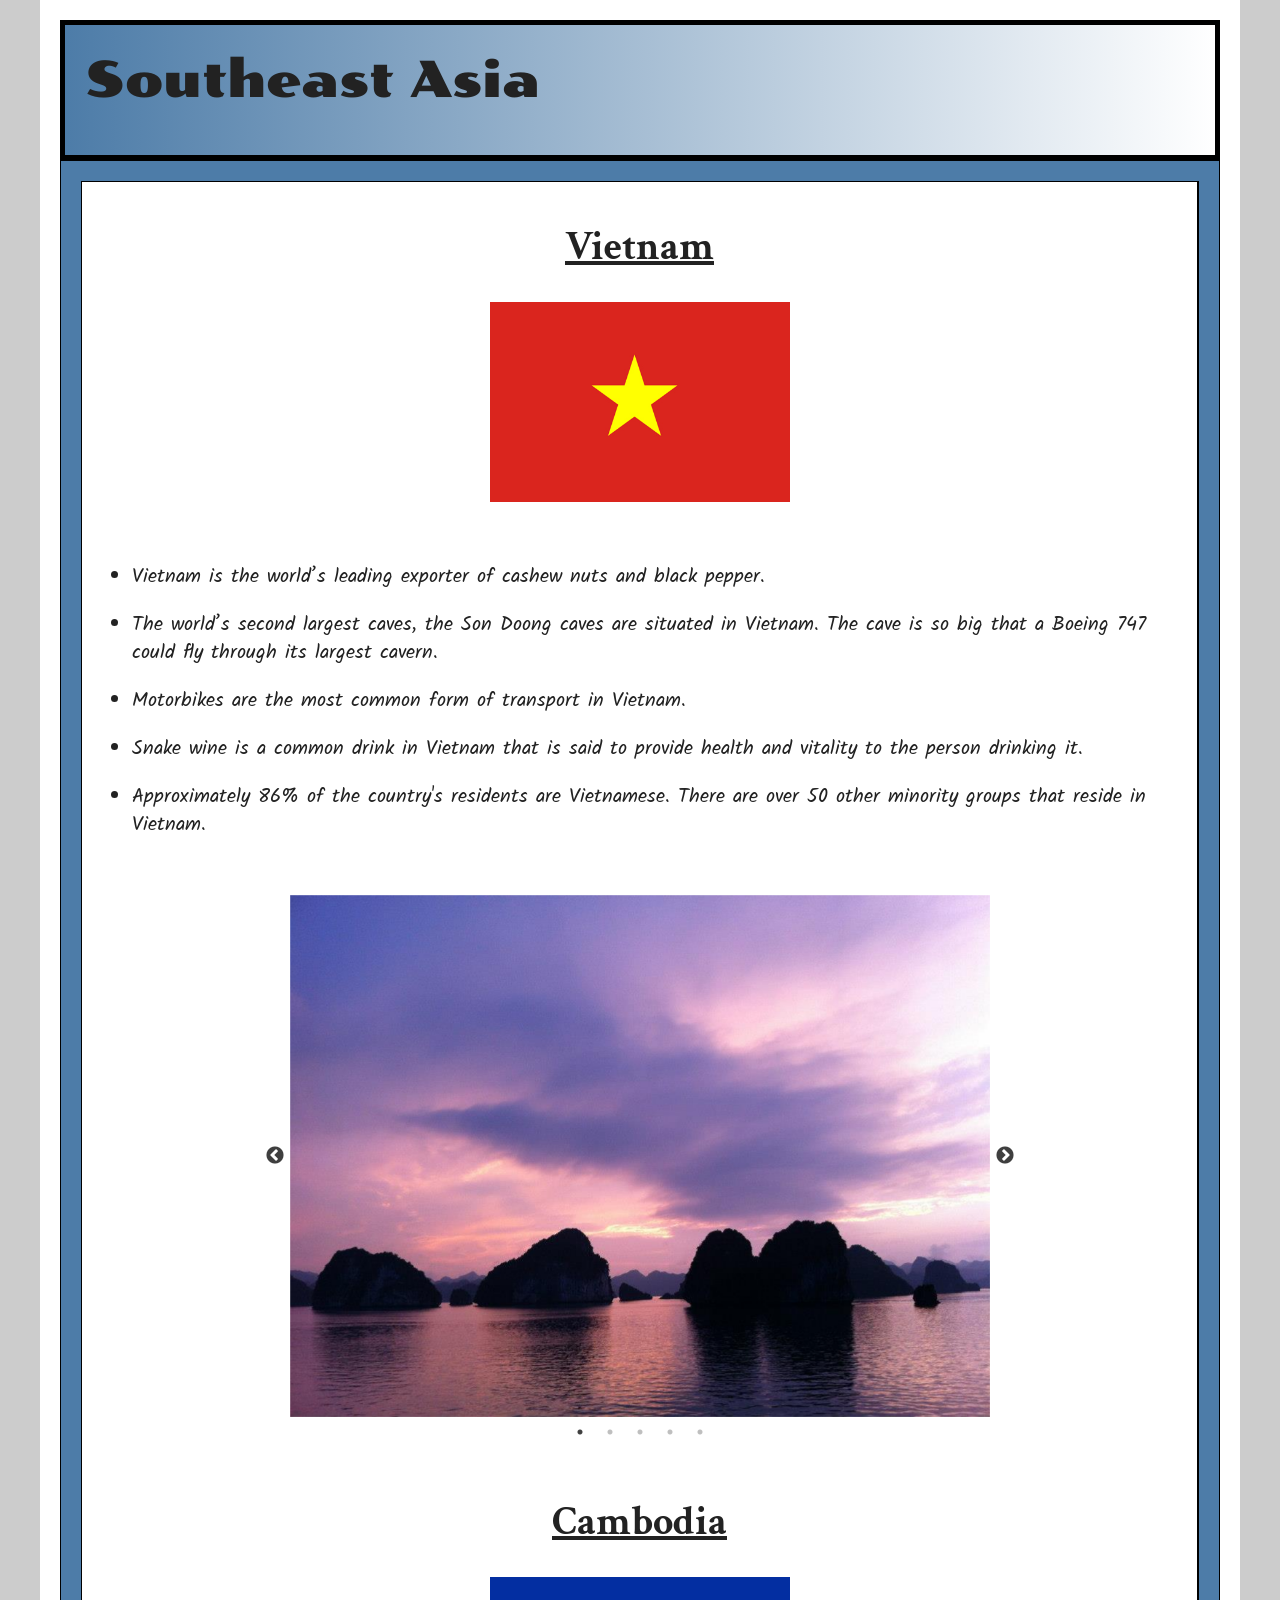
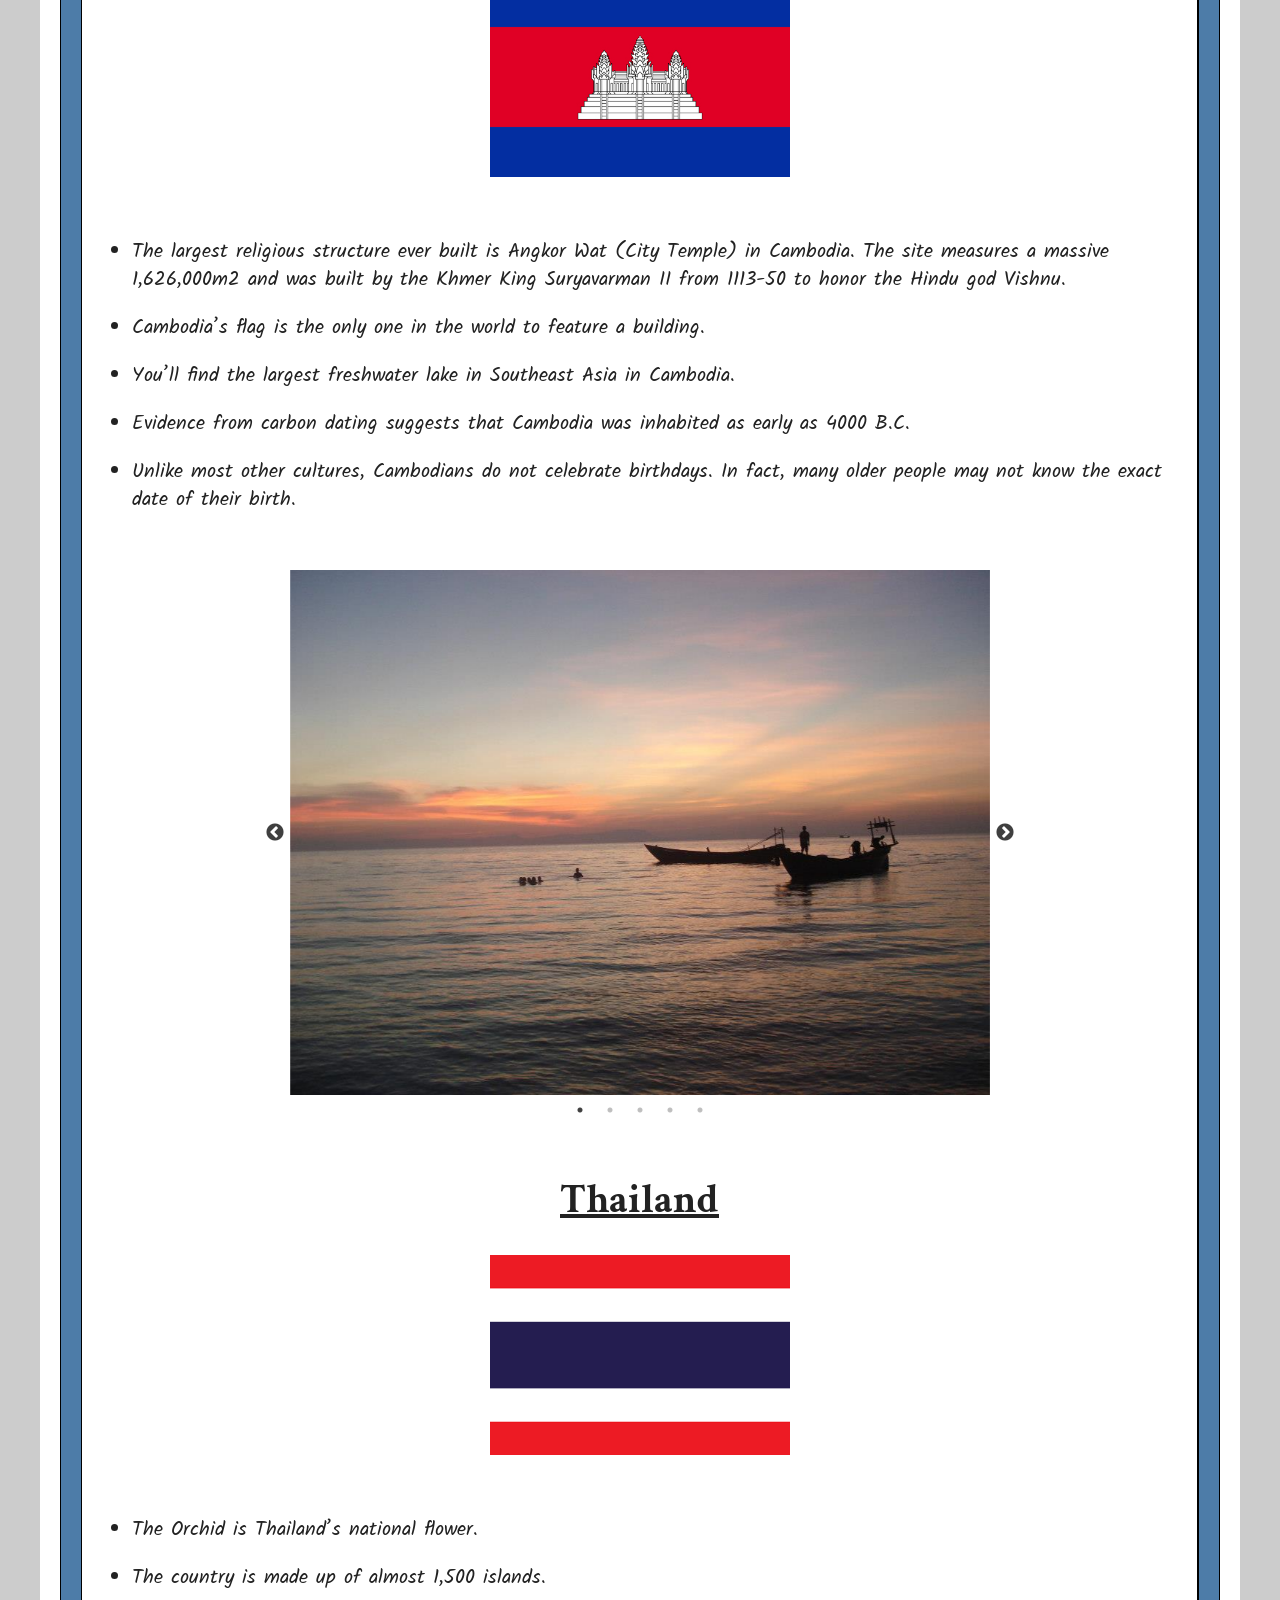
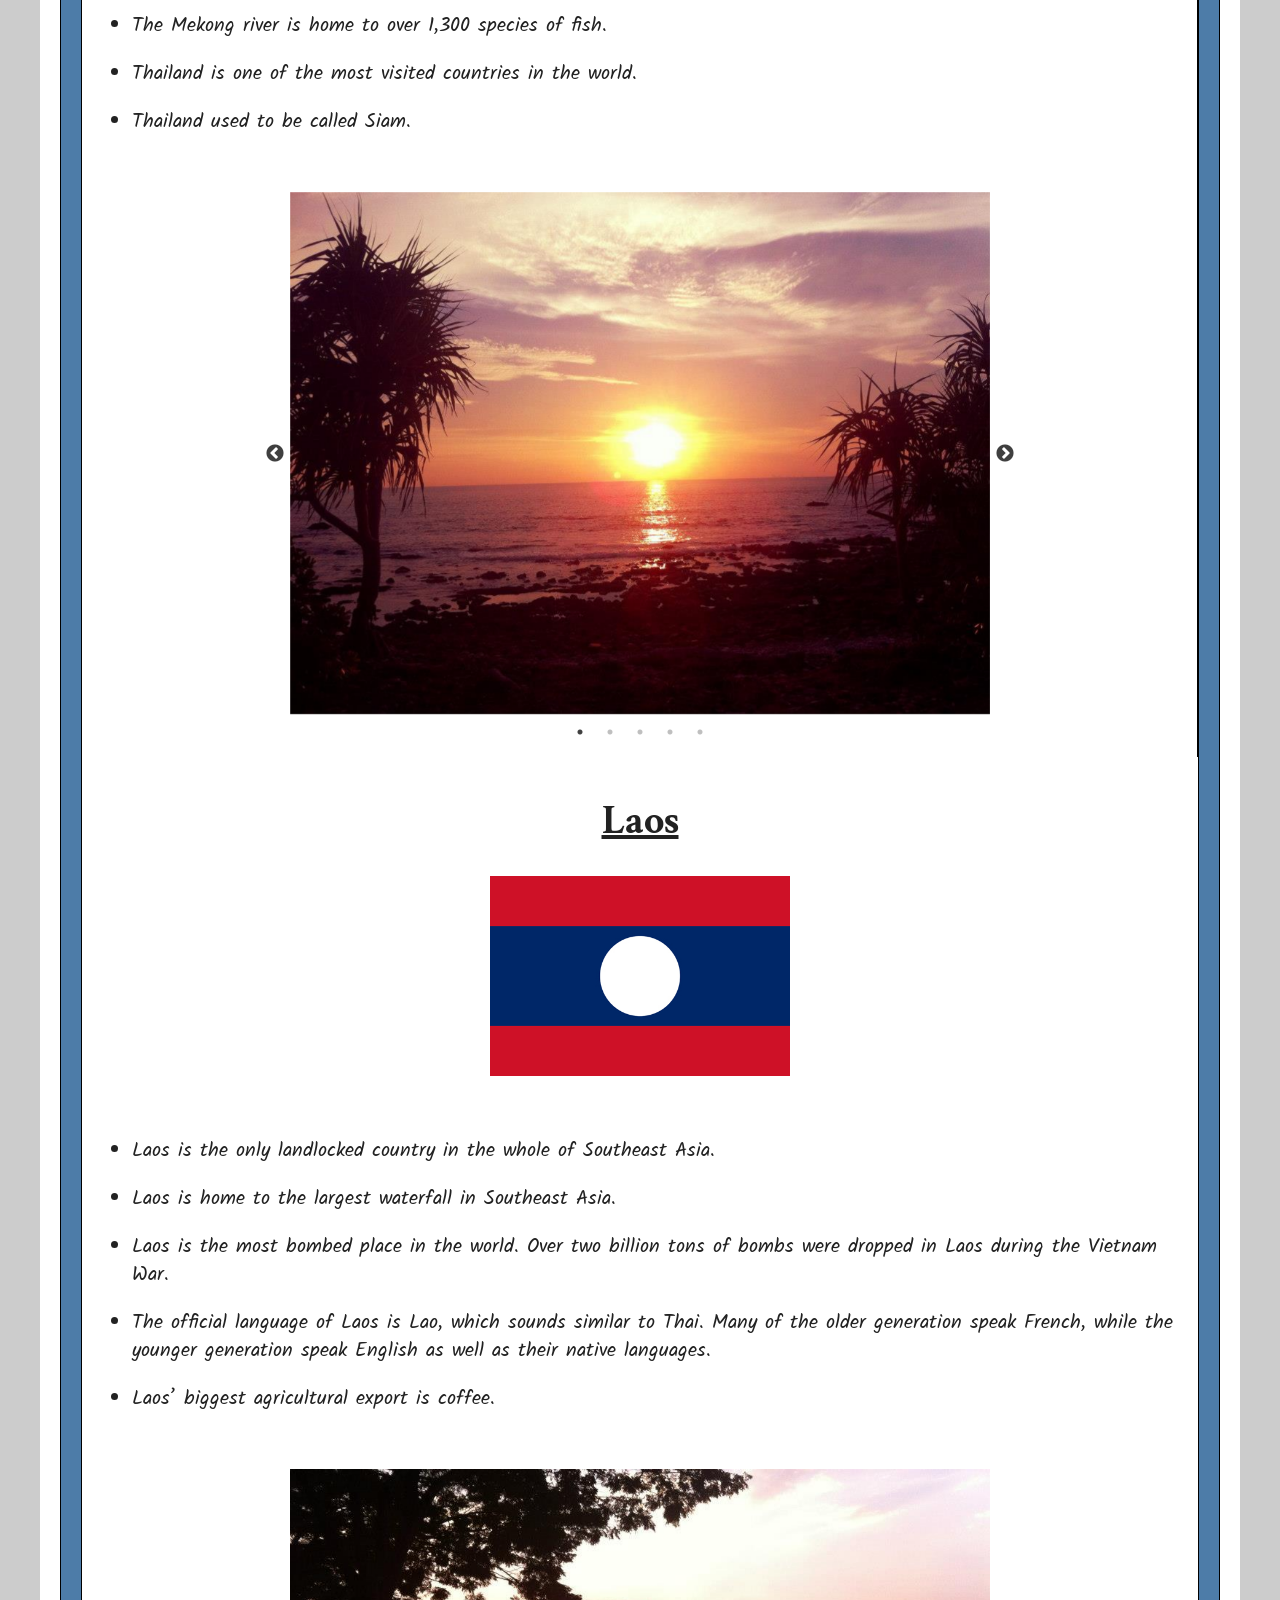
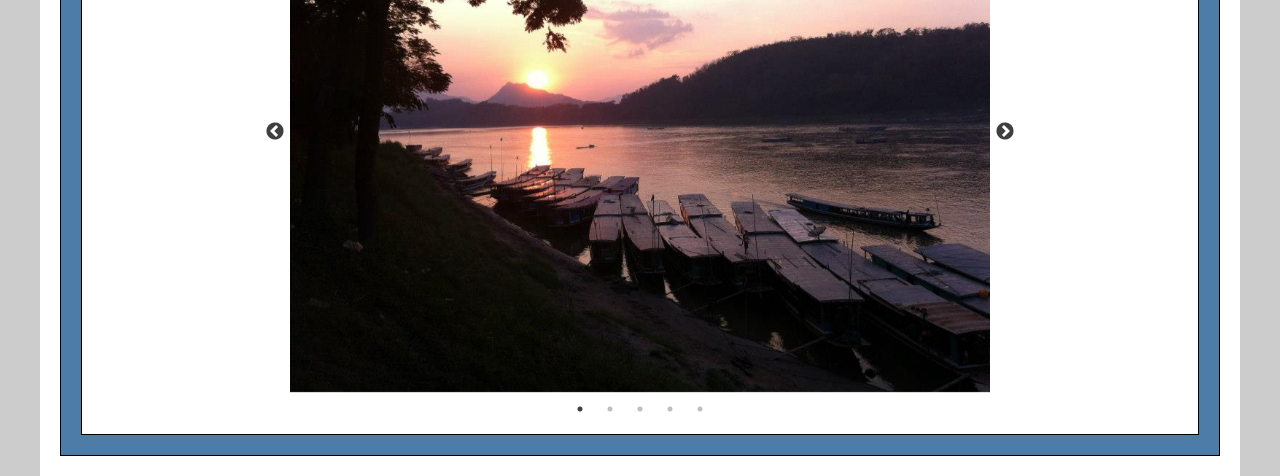
<file: index.html>
<!doctype html>
<html class="no-js" lang="">

<head>
  <meta charset="utf-8">
  <title></title>
  <meta name="description" content="">
  <meta name="viewport" content="width=device-width, initial-scale=1">

  <link rel="manifest" href="site.webmanifest">
  <link rel="apple-touch-icon" href="icon.png">
  <!-- Place favicon.ico in the root directory -->

  <link rel="stylesheet" href="css/normalize.css">
  
  <link rel="stylesheet" type="text/css" href="slick/slick.css"/>
  <link rel="stylesheet" type="text/css" href="slick/slick-theme.css"/>
  <link rel="stylesheet" href="css/main.css">
  <link href="https://fonts.googleapis.com/css?family=Crimson+Text:400,600|Kalam|Poller+One" rel="stylesheet">

  <meta name="theme-color" content="#fafafa">
</head>

<body>
  <!--[if IE]>
    <p class="browserupgrade">You are using an <strong>outdated</strong> browser. Please <a href="https://browsehappy.com/">upgrade your browser</a> to improve your experience and security.</p>
  <![endif]-->
    
    <div class="wrapper">
      <div class="inner-wrapper">
        
        <header>
          <p>Southeast Asia</p>
        </header>

        <article>

          <div class="row1 clearfix">
            <div class="column">
              <h1>Vietnam</h1>
              <img class="flag" src="Travel Photos/Vietnam_flag.jpg" alt="Vietnam Flag">
              <p>
              <ul>
              <li>Vietnam is the world’s leading exporter of cashew nuts and black pepper.</li>
              <li>The world’s second largest caves, the Son Doong caves are situated in Vietnam. The cave is so big that a Boeing 747 could fly through its largest cavern.</li>
              <li>Motorbikes are the most common form of transport in Vietnam.</li>
              <li>Snake wine is a common drink in Vietnam that is said to provide health and vitality to the person drinking it.</li>
              <li>Approximately 86% of the country's residents are Vietnamese. There are over 50 other minority groups that reside in Vietnam.</li>
              </ul>
              </p>
              <div class="carousel">
              <div><img class="photo" src="Travel Photos/Vietnam_1.jpg" alt="Halong Bay"></div>
              <div><img class="photo" src="Travel Photos/Vietnam_2.jpg" alt="Sapa"></div>
              <div><img class="photo" src="Travel Photos/Vietnam_3.jpg" alt="Mui Ne"></div>
              <div><img class="photo" src="Travel Photos/Vietnam_4.jpg" alt="Palm Trees"></div>
              <div><img class="photo" src="Travel Photos/Vietnam_5.jpg" alt="Halong Above"></div>
              </div>
            </div>
            <div class="column">
              <h1>Cambodia</h1>
              <img class="flag" src="Travel Photos/Cambodia_flag.jpg" alt="Cambodia Flag">
              <p>
              <ul>
              <li>The largest religious structure ever built is Angkor Wat (City Temple) in Cambodia. The site measures a massive 1,626,000m2 and was built by the Khmer King Suryavarman II from 1113-50 to honor the Hindu god Vishnu.</li>
              <li> Cambodia’s flag is the only one in the world to feature a building.</li>
              <li>You’ll find the largest freshwater lake in Southeast Asia in Cambodia.</li>
              <li>Evidence from carbon dating suggests that Cambodia was inhabited as early as 4000 B.C.</li>
              <li>Unlike most other cultures, Cambodians do not celebrate birthdays. In fact, many older people may not know the exact date of their birth.</li>
              </ul>
              </p>
              <div class="carousel1">
              <div><img class="photo" src="Travel Photos/Cambodia_1.jpg" alt="Rabbit Island"></div>
              <div><img class="photo" src="Travel Photos/Cambodia_2.jpg" alt="Ankor Wat"></div>
              <div><img class="photo" src="Travel Photos/Cambodia_3.jpg" alt="Ankor Wat Head"></div>
              <div><img class="photo" src="Travel Photos/Cambodia_4.jpg" alt="Bamboo Island"></div>
              <div><img class="photo" src="Travel Photos/Cambodia_5.jpg" alt="Kampot"></div>
              </div>
            </div>
            <div class="column">
              <h1>Thailand</h1>
              <img class="flag" src="Travel Photos/Thailand_flag.jpg" alt="Thailand Flag">
              <p>
              <ul>
              <li>The Orchid is Thailand’s national flower.</li>
              <li>The country is made up of almost 1,500 islands.</li>
              <li>The Mekong river is home to over 1,300 species of fish.</li>
              <li>Thailand is one of the most visited countries in the world.</li>
              <li>Thailand used to be called Siam.</li>
              </ul>
              </p>
              <div class="carousel2">
              <div><img class="photo" src="Travel Photos/Thailand_1.jpg" alt="Koh Lanta"></div>
              <div><img class="photo" src="Travel Photos/Thailand_2.jpg" alt="Koh Samui"></div>
              <div><img class="photo" src="Travel Photos/Thailand_3.jpg" alt="Tonsai"></div>
              <div><img class="photo" src="Travel Photos/Thailand_4.jpg" alt="Phi Phi"></div>
              <div><img class="photo" src="Travel Photos/Thailand_5.jpg" alt="Conrad Samui"></div>
              </div>
            </div>
            <div class="column">
              <h1>Laos</h1>
              <img class="flag" src="Travel Photos/Laos_flag.jpg" alt="Laos Flag">
              <p>
              <ul>
              <li> Laos is the only landlocked country in the whole of Southeast Asia.</li>
              <li>Laos is home to the largest waterfall in Southeast Asia.</li>
              <li>Laos is the most bombed place in the world. Over two billion tons of bombs were dropped in Laos during the Vietnam War.</li>
              <li>The official language of Laos is Lao, which sounds similar to Thai. Many of the older generation speak French, while the younger generation speak English as well as their native languages.</li>
              <li>Laos’ biggest agricultural export is coffee.</li>
              </ul>
              </p>
              <div class="carousel3">
              <div><img class="photo" src="Travel Photos/Laos_1.jpg" alt="Slow Boat"></div>
              <div><img class="photo" src="Travel Photos/Laos_2.jpg" alt="Waterfall"></div>
              <div><img class="photo" src="Travel Photos/Laos_3.jpg" alt="Luang Prabang"></div>
              <div><img class="photo" src="Travel Photos/Laos_4.jpg" alt="Blue Lagoon"></div>
              <div><img class="photo" src="Travel Photos/Laos_5.jpg" alt="Double Waterfall"></div>
              </div>
            </div>
          </div>
        </article>

      </div>

    </div>

  <!-- JQuery scripts -->
  <script src="js/vendor/modernizr-3.7.1.min.js"></script>
  <script src="https://code.jquery.com/jquery-3.3.1.min.js" integrity="sha256-FgpCb/KJQlLNfOu91ta32o/NMZxltwRo8QtmkMRdAu8=" crossorigin="anonymous"></script>
  <script>window.jQuery || document.write('<script src="js/vendor/jquery-3.3.1.min.js"><\/script>')</script>
  <script src="js/plugins.js"></script>
  <script type="text/javascript" src="slick/slick.min.js"></script>
  <script src="js/main.js"></script>

  <!-- Google Analytics: change UA-XXXXX-Y to be your site's ID. -->
  <script>
    window.ga = function () { ga.q.push(arguments) }; ga.q = []; ga.l = +new Date;
    ga('create', 'UA-XXXXX-Y', 'auto'); ga('set','transport','beacon'); ga('send', 'pageview')
  </script>
  <script src="https://www.google-analytics.com/analytics.js" async defer></script>
</body>

</html>
</file>
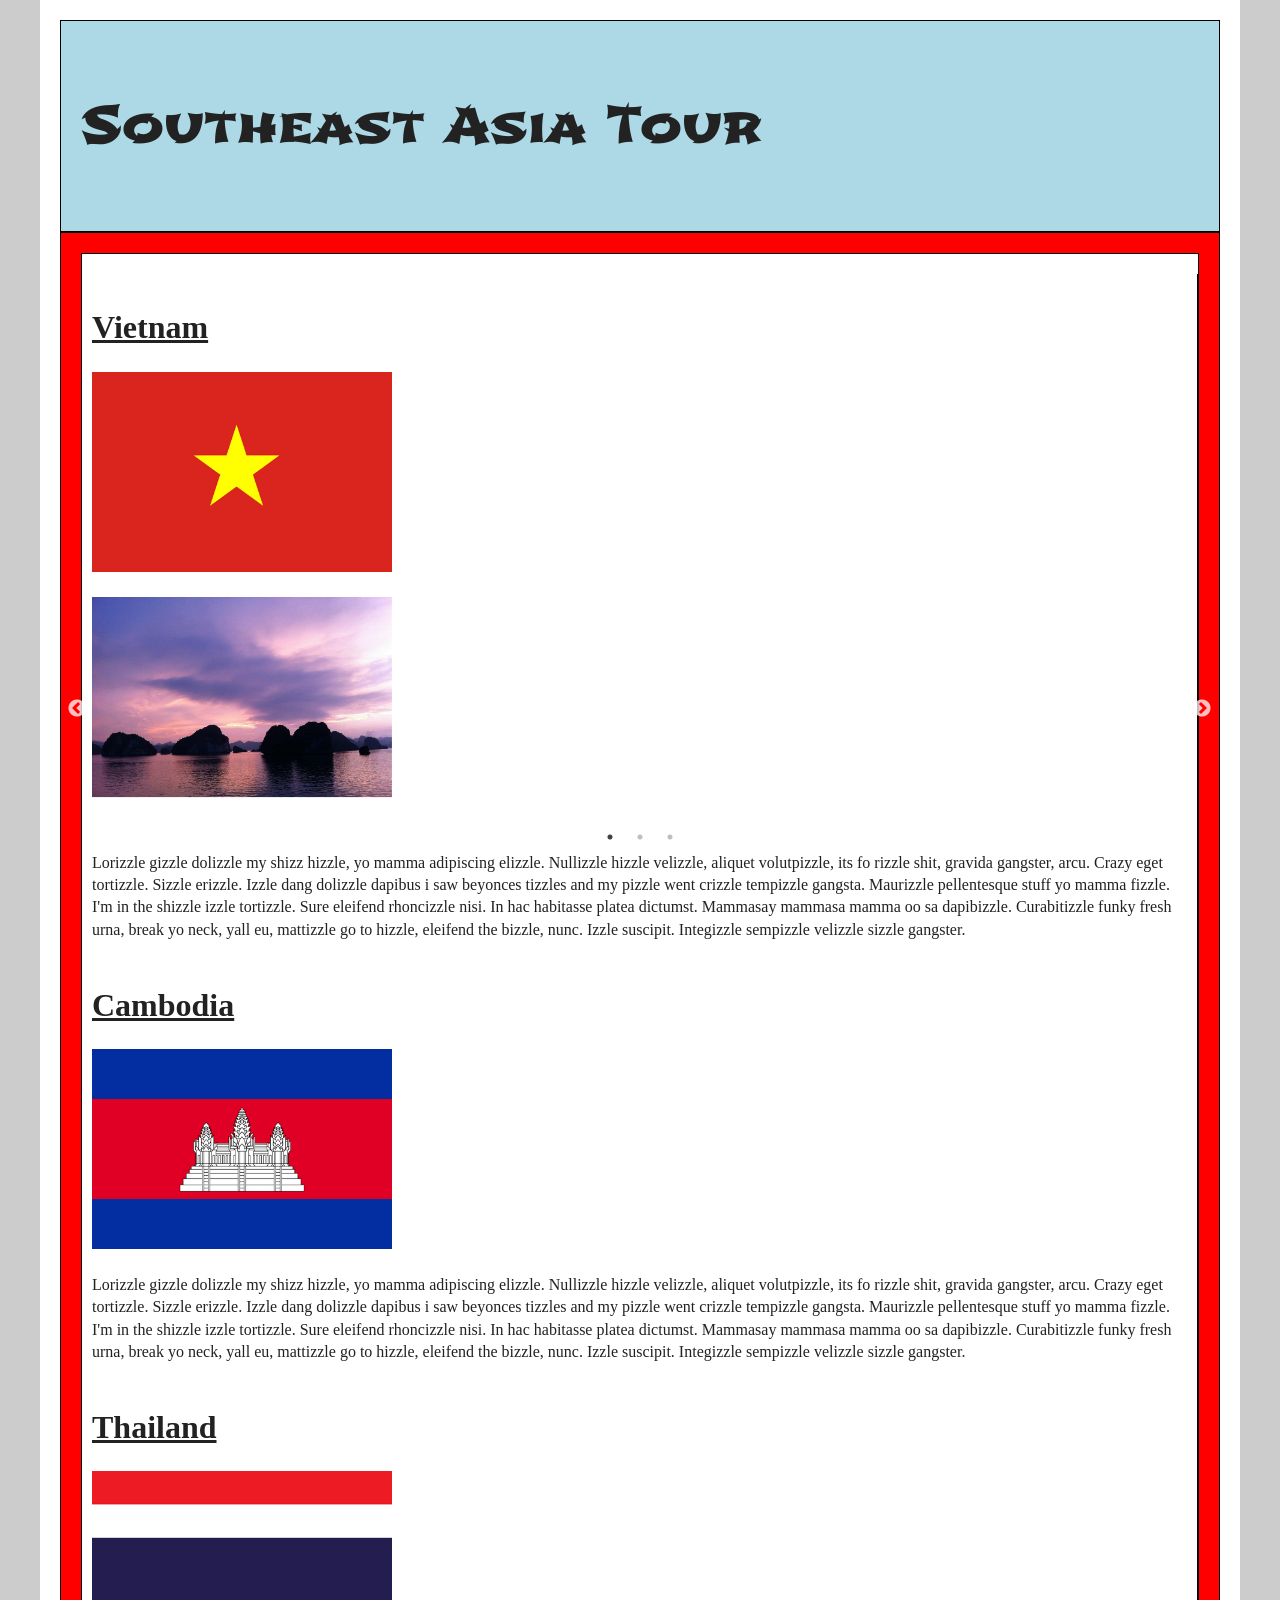
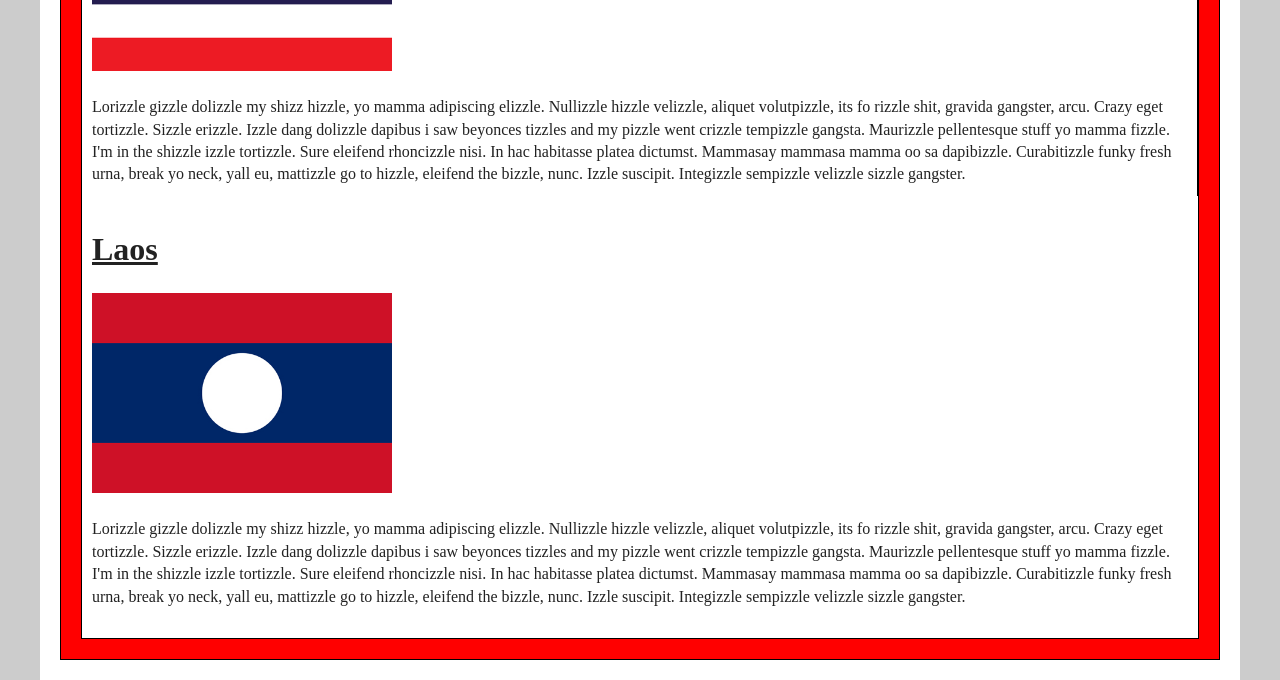
<file: Final Project/index.html>
<!doctype html>
<html class="no-js" lang="">

<head>
  <meta charset="utf-8">
  <title></title>
  <meta name="description" content="">
  <meta name="viewport" content="width=device-width, initial-scale=1">

  <link rel="manifest" href="site.webmanifest">
  <link rel="apple-touch-icon" href="icon.png">
  <!-- Place favicon.ico in the root directory -->

  <link rel="stylesheet" href="css/normalize.css">
  <link rel="stylesheet" href="css/main.css">
  <link rel="stylesheet" type="text/css" href="slick/slick.css"/>
<link rel="stylesheet" type="text/css" href="slick/slick-theme.css"/>
  <link href="https://fonts.googleapis.com/css?family=Shojumaru" rel="stylesheet">

  <meta name="theme-color" content="#fafafa">
</head>

<body>
  <!--[if IE]>
    <p class="browserupgrade">You are using an <strong>outdated</strong> browser. Please <a href="https://browsehappy.com/">upgrade your browser</a> to improve your experience and security.</p>
  <![endif]-->
    
    <div class="wrapper">
      <div class="inner-wrapper">
        
        <header>
          <p>Southeast Asia Tour</p>
        </header>

        <article>

          <div class="row1 clearfix">
            <div class="column">
              <h1>Vietnam</h1>
              <img src="Travel Photos/Vietnam_flag.jpg" alt="Vietnam Flag">
              <div class="carousel">
              <div><img src="Travel Photos/Vietnam_1.jpg" alt="Halong Bay"></div>
              <div><img src="Travel Photos/Vietnam_2.jpg" alt="Sapa"></div>
              <div><img src="Travel Photos/Vietnam_3.jpg" alt="Mui Ne"></div>
              </div>





              <p>Lorizzle gizzle dolizzle my shizz hizzle, yo mamma adipiscing elizzle. Nullizzle hizzle velizzle, aliquet volutpizzle, its fo rizzle shit, gravida gangster, arcu. Crazy eget tortizzle. Sizzle erizzle. Izzle dang dolizzle dapibus i saw beyonces tizzles and my pizzle went crizzle tempizzle gangsta. Maurizzle pellentesque stuff yo mamma fizzle. I'm in the shizzle izzle tortizzle. Sure eleifend rhoncizzle nisi. In hac habitasse platea dictumst. Mammasay mammasa mamma oo sa dapibizzle. Curabitizzle funky fresh urna, break yo neck, yall eu, mattizzle go to hizzle, eleifend the bizzle, nunc. Izzle suscipit. Integizzle sempizzle velizzle sizzle gangster.</p>
            </div>
            <div class="column">
              <h1>Cambodia</h1>
              <img src="Travel Photos/Cambodia_flag.jpg" alt="Cambodia Flag">
              <p>Lorizzle gizzle dolizzle my shizz hizzle, yo mamma adipiscing elizzle. Nullizzle hizzle velizzle, aliquet volutpizzle, its fo rizzle shit, gravida gangster, arcu. Crazy eget tortizzle. Sizzle erizzle. Izzle dang dolizzle dapibus i saw beyonces tizzles and my pizzle went crizzle tempizzle gangsta. Maurizzle pellentesque stuff yo mamma fizzle. I'm in the shizzle izzle tortizzle. Sure eleifend rhoncizzle nisi. In hac habitasse platea dictumst. Mammasay mammasa mamma oo sa dapibizzle. Curabitizzle funky fresh urna, break yo neck, yall eu, mattizzle go to hizzle, eleifend the bizzle, nunc. Izzle suscipit. Integizzle sempizzle velizzle sizzle gangster.</p>
            </div>
            <div class="column">
              <h1>Thailand</h1>
              <img src="Travel Photos/Thailand_flag.jpg" alt="Thailand Flag">
              <p>Lorizzle gizzle dolizzle my shizz hizzle, yo mamma adipiscing elizzle. Nullizzle hizzle velizzle, aliquet volutpizzle, its fo rizzle shit, gravida gangster, arcu. Crazy eget tortizzle. Sizzle erizzle. Izzle dang dolizzle dapibus i saw beyonces tizzles and my pizzle went crizzle tempizzle gangsta. Maurizzle pellentesque stuff yo mamma fizzle. I'm in the shizzle izzle tortizzle. Sure eleifend rhoncizzle nisi. In hac habitasse platea dictumst. Mammasay mammasa mamma oo sa dapibizzle. Curabitizzle funky fresh urna, break yo neck, yall eu, mattizzle go to hizzle, eleifend the bizzle, nunc. Izzle suscipit. Integizzle sempizzle velizzle sizzle gangster.</p>
            </div>
            <div class="column">
              <h1>Laos</h1>
              <img src="Travel Photos/Laos_flag.jpg" alt="Laos Flag">
              <p>Lorizzle gizzle dolizzle my shizz hizzle, yo mamma adipiscing elizzle. Nullizzle hizzle velizzle, aliquet volutpizzle, its fo rizzle shit, gravida gangster, arcu. Crazy eget tortizzle. Sizzle erizzle. Izzle dang dolizzle dapibus i saw beyonces tizzles and my pizzle went crizzle tempizzle gangsta. Maurizzle pellentesque stuff yo mamma fizzle. I'm in the shizzle izzle tortizzle. Sure eleifend rhoncizzle nisi. In hac habitasse platea dictumst. Mammasay mammasa mamma oo sa dapibizzle. Curabitizzle funky fresh urna, break yo neck, yall eu, mattizzle go to hizzle, eleifend the bizzle, nunc. Izzle suscipit. Integizzle sempizzle velizzle sizzle gangster.</p>
            </div>
          </div>
        </article>

      </div>

    </div>

  <!-- JQuery scripts -->
  <script src="js/vendor/modernizr-3.7.1.min.js"></script>
  <script src="https://code.jquery.com/jquery-3.3.1.min.js" integrity="sha256-FgpCb/KJQlLNfOu91ta32o/NMZxltwRo8QtmkMRdAu8=" crossorigin="anonymous"></script>
  <script>window.jQuery || document.write('<script src="js/vendor/jquery-3.3.1.min.js"><\/script>')</script>
  <script src="js/plugins.js"></script>
  <script type="text/javascript" src="slick/slick.min.js"></script>
  <script src="js/main.js"></script>

  <!-- Google Analytics: change UA-XXXXX-Y to be your site's ID. -->
  <script>
    window.ga = function () { ga.q.push(arguments) }; ga.q = []; ga.l = +new Date;
    ga('create', 'UA-XXXXX-Y', 'auto'); ga('set','transport','beacon'); ga('send', 'pageview')
  </script>
  <script src="https://www.google-analytics.com/analytics.js" async defer></script>
</body>

</html>
</file>
<file: css/main.css>
/*! HTML5 Boilerplate v7.1.0 | MIT License | https://html5boilerplate.com/ */

/* main.css 1.0.0 | MIT License | https://github.com/h5bp/main.css#readme */
/*
 * What follows is the result of much research on cross-browser styling.
 * Credit left inline and big thanks to Nicolas Gallagher, Jonathan Neal,
 * Kroc Camen, and the H5BP dev community and team.
 */

 
/* ==========================================================================
   Base styles: opinionated defaults
   ========================================================================== */

   html {
       color: #222;
       font-size: 16px;
       line-height: 1.4;
       box-sizing: border-box;  
}

   *,
   *:before,
   *:after {
       box-sizing: inherit;
}

/*
 * Remove text-shadow in selection highlight:
 * https://twitter.com/miketaylr/status/12228805301
 *
 * Vendor-prefixed and regular ::selection selectors cannot be combined:
 * https://stackoverflow.com/a/16982510/7133471
 *
 * Customize the background color to match your design.
 */

::-moz-selection {
    background: #b3d4fc;
    text-shadow: none;
}

::selection {
    background: #b3d4fc;
    text-shadow: none;
}

/*
 * A better looking default horizontal rule
 */

hr {
    display: block;
    height: 1px;
    border: 0;
    border-top: 1px solid #ccc;
    margin: 1em 0;
    padding: 0;
}

/*
 * Remove the gap between audio, canvas, iframes,
 * images, videos and the bottom of their containers:
 * https://github.com/h5bp/html5-boilerplate/issues/440
 */

audio,
canvas,
iframe,
img,
svg,
video {
    vertical-align: middle;
}

/*
 * Remove default fieldset styles.
 */

fieldset {
    border: 0;
    margin: 0;
    padding: 0;
}

/*
 * Allow only vertical resizing of textareas.
 */

textarea {
    resize: vertical;
}

/* ============================
   Browser Upgrade Prompt
   ============================ */

.browserupgrade {
    margin: 0.2em 0;
    background: #ccc;
    color: #000;
    padding: 0.2em 0;
}

 /* ===========================
   Helper classes
   ============================ */

/*
 * Hide visually and from screen readers
 */

 .hidden {
  display: none !important;
}

/*
* Hide only visually, but have it available for screen readers:
* https://snook.ca/archives/html_and_css/hiding-content-for-accessibility
*
* 1. For long content, line feeds are not interpreted as spaces and small width
*    causes content to wrap 1 word per line:
*    https://medium.com/@jessebeach/beware-smushed-off-screen-accessible-text-5952a4c2cbfe
*/

.visuallyhidden {
  border: 0;
  clip: rect(0 0 0 0);
  height: 1px;
  margin: -1px;
  overflow: hidden;
  padding: 0;
  position: absolute;
  width: 1px;
  white-space: nowrap; /* 1 */
}

/*
* Extends the .visuallyhidden class to allow the element
* to be focusable when navigated to via the keyboard:
* https://www.drupal.org/node/897638
*/

.visuallyhidden.focusable:active,
.visuallyhidden.focusable:focus {
  clip: auto;
  height: auto;
  margin: 0;
  overflow: visible;
  position: static;
  width: auto;
  white-space: inherit;
}

/*
* Hide visually and from screen readers, but maintain layout
*/

.invisible {
  visibility: hidden;
}

/*
* Clearfix: contain floats
*
* For modern browsers
* 1. The space content is one way to avoid an Opera bug when the
*    `contenteditable` attribute is included anywhere else in the document.
*    Otherwise it causes space to appear at the top and bottom of elements
*    that receive the `clearfix` class.
* 2. The use of `table` rather than `block` is only necessary if using
*    `:before` to contain the top-margins of child elements.
*/

.clearfix:before,
.clearfix:after {
  content: " "; /* 1 */
  display: table; /* 2 */
}

.clearfix:after {
  clear: both;
}


 /* =======================
   Custom styles
   ======================== */

body {
    background-color: #cccccc;
}

.inner-wrapper {
    margin: 0 auto;
    padding: 20px;
    max-width: 1200px;
    background-color: #fff;
}

header {
    margin: 0;
    padding: 20px;
    background-image: linear-gradient(to right, #4d7ca8, white);
    border: thick solid black;
}

header p {
  font-size: 50px;
  font-family: 'Poller One', cursive;
}

h1 {
  text-decoration: underline;
  text-align: center;
  font-family: 'Crimson Text', serif;
  font-size: 40px;
}

article {
    margin: 0;
    padding: 20px;
    background-color: #4d7ca8;
    border: thin solid black;
}

.row1 {
    margin: 0;
    background-color: #fff;
    border: thin solid black;
}

.column {
    margin: 0;
    padding: 10px;
    background-color: #fff;
    border-right: thin solid black;
    float: left;
    width: 100%;
}

.column:last-child {
    border-right: none;
}

p {
    margin: 0;
    padding-bottom: 20px;
    font-size: 20px;
}

li {
  margin: 0;
  padding-bottom: 20px;
  font-size: 20px;
  font-family: 'Kalam', cursive;
}

.flag {
  height: 200px;
  width: 300px;
  margin-bottom: 25px;
  display: block;
  margin-left: auto;
  margin-right: auto;
}

.photo {
  display: block;
  width: 100%; 
}

.slick-slider {
  max-width: 700px;
  margin: 0 auto;
}

.slick-prev:before, .slick-next:before {
  color: black;
}
</file>
<file: Final Project/css/main.css>
/*! HTML5 Boilerplate v7.1.0 | MIT License | https://html5boilerplate.com/ */

/* main.css 1.0.0 | MIT License | https://github.com/h5bp/main.css#readme */
/*
 * What follows is the result of much research on cross-browser styling.
 * Credit left inline and big thanks to Nicolas Gallagher, Jonathan Neal,
 * Kroc Camen, and the H5BP dev community and team.
 */

 
/* ==========================================================================
   Base styles: opinionated defaults
   ========================================================================== */

   html {
       color: #222;
       font-size: 16px;
       line-height: 1.4;
       box-sizing: border-box;  
}

   *,
   *:before,
   *:after {
       box-sizing: inherit;
}

/*
 * Remove text-shadow in selection highlight:
 * https://twitter.com/miketaylr/status/12228805301
 *
 * Vendor-prefixed and regular ::selection selectors cannot be combined:
 * https://stackoverflow.com/a/16982510/7133471
 *
 * Customize the background color to match your design.
 */

::-moz-selection {
    background: #b3d4fc;
    text-shadow: none;
}

::selection {
    background: #b3d4fc;
    text-shadow: none;
}

/*
 * A better looking default horizontal rule
 */

hr {
    display: block;
    height: 1px;
    border: 0;
    border-top: 1px solid #ccc;
    margin: 1em 0;
    padding: 0;
}

/*
 * Remove the gap between audio, canvas, iframes,
 * images, videos and the bottom of their containers:
 * https://github.com/h5bp/html5-boilerplate/issues/440
 */

audio,
canvas,
iframe,
img,
svg,
video {
    vertical-align: middle;
}

/*
 * Remove default fieldset styles.
 */

fieldset {
    border: 0;
    margin: 0;
    padding: 0;
}

/*
 * Allow only vertical resizing of textareas.
 */

textarea {
    resize: vertical;
}

/* ============================
   Browser Upgrade Prompt
   ============================ */

.browserupgrade {
    margin: 0.2em 0;
    background: #ccc;
    color: #000;
    padding: 0.2em 0;
}

 /* ===========================
   Helper classes
   ============================ */

/*
 * Hide visually and from screen readers
 */

 .hidden {
  display: none !important;
}

/*
* Hide only visually, but have it available for screen readers:
* https://snook.ca/archives/html_and_css/hiding-content-for-accessibility
*
* 1. For long content, line feeds are not interpreted as spaces and small width
*    causes content to wrap 1 word per line:
*    https://medium.com/@jessebeach/beware-smushed-off-screen-accessible-text-5952a4c2cbfe
*/

.visuallyhidden {
  border: 0;
  clip: rect(0 0 0 0);
  height: 1px;
  margin: -1px;
  overflow: hidden;
  padding: 0;
  position: absolute;
  width: 1px;
  white-space: nowrap; /* 1 */
}

/*
* Extends the .visuallyhidden class to allow the element
* to be focusable when navigated to via the keyboard:
* https://www.drupal.org/node/897638
*/

.visuallyhidden.focusable:active,
.visuallyhidden.focusable:focus {
  clip: auto;
  height: auto;
  margin: 0;
  overflow: visible;
  position: static;
  width: auto;
  white-space: inherit;
}

/*
* Hide visually and from screen readers, but maintain layout
*/

.invisible {
  visibility: hidden;
}

/*
* Clearfix: contain floats
*
* For modern browsers
* 1. The space content is one way to avoid an Opera bug when the
*    `contenteditable` attribute is included anywhere else in the document.
*    Otherwise it causes space to appear at the top and bottom of elements
*    that receive the `clearfix` class.
* 2. The use of `table` rather than `block` is only necessary if using
*    `:before` to contain the top-margins of child elements.
*/

.clearfix:before,
.clearfix:after {
  content: " "; /* 1 */
  display: table; /* 2 */
}

.clearfix:after {
  clear: both;
}


 /* =======================
   Custom styles
   ======================== */

body {
    background-color: #cccccc;
}

.inner-wrapper {
    margin: 0 auto;
    padding: 20px;
    width: 1200px;
    background-color: #fff;
}

header {
    margin: 0;
    padding: 20px;
    background-color: lightblue;
    border: thin solid black;
}

header p {
  font-size: 50px;
  font-family: 'Shojumaru', cursive;
}

h1 {
  text-decoration: underline;
}

article {
    margin: 0;
    padding: 20px;
    background-color: red;
    border: thin solid black;
}

.row1 {
    margin: 0;
    padding: 20px 0;
    background-color: #fff;
    border: thin solid black;
}

.column {
    margin: 0;
    padding: 10px;
    background-color: #fff;
    border-right: thin solid black;
    float: left;
    width: 100%;
}

.column:last-child {
    border-right: none;
}

.column

p {
    margin: 0;
    padding: 0;
}

img {
    height: 200px;
    width: 300px;
    margin-bottom: 25px;
}

 
/* =========================
   EXAMPLE Media Queries for Responsive Design.
   These examples override the primary ('mobile first') styles.
   Modify as content requires.
   ========================= */

   @media only screen and (min-width: 35em) {
    /* Style adjustments for viewports that meet the condition */
}

@media print,
       (-webkit-min-device-pixel-ratio: 1.25),
       (min-resolution: 1.25dppx),
       (min-resolution: 120dpi) {
    /* Style adjustments for high resolution devices */
}

 
/* ==========================
   Print styles.
   Inlined to avoid the additional HTTP request:
   https://www.phpied.com/delay-loading-your-print-css/
   ========================== */

   @media print {
    *,
    *:before,
    *:after {
        background: transparent !important;
        color: #000 !important; /* Black prints faster */
        -webkit-box-shadow: none !important;
        box-shadow: none !important;
        text-shadow: none !important;
    }

    a,
    a:visited {
        text-decoration: underline;
    }

    a[href]:after {
        content: " (" attr(href) ")";
    }

    abbr[title]:after {
        content: " (" attr(title) ")";
    }

    /*
     * Don't show links that are fragment identifiers,
     * or use the `javascript:` pseudo protocol
     */

    a[href^="#"]:after,
    a[href^="javascript:"]:after {
        content: "";
    }

    pre {
        white-space: pre-wrap !important;
    }
    pre,
    blockquote {
        border: 1px solid #999;
        page-break-inside: avoid;
    }

    /*
     * Printing Tables:
     * http://css-discuss.incutio.com/wiki/Printing_Tables
     */

    thead {
        display: table-header-group;
    }

    tr,
    img {
        page-break-inside: avoid;
    }

    p,
    h2,
    h3 {
        orphans: 3;
        widows: 3;
    }

    h2,
    h3 {
        page-break-after: avoid;
    }
}
</file>
